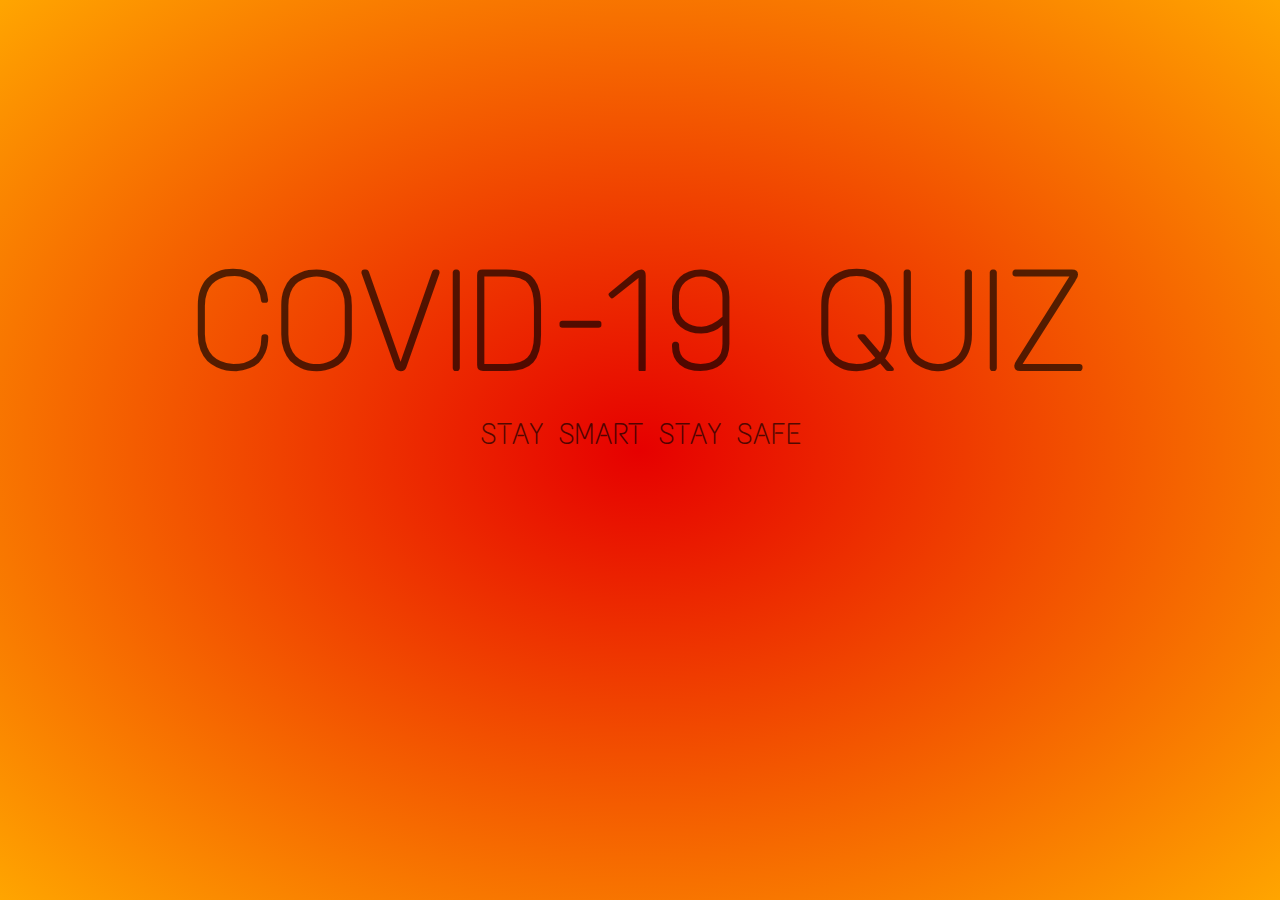
<file: index.html>
<html class="homeHTML">
    <head>
        <link href="https://fonts.googleapis.com/css2?family=Text+Me+One&display=swap" rel="stylesheet">
        <link href="https://fonts.googleapis.com/css2?family=Manrope&display=swap" rel="stylesheet">
        <link type="text/css" rel="stylesheet" href="style.css" />
    </head>
    <body>
        <div class="text" id="header">
            <div id="headerTitle" onclick="window.location.href = 'quiz.html';"> COVID-19 QUIZ</div>
        </div>
        <div class="text" id="subHeader">
            <div id="headerTitleSub"> STAY SMART STAY SAFE</div>
        </div>
    </body>
</html>
</file>
<file: style.css>
#headerTitle{
    font-family: 'Text Me One', sans-serif;
    font-size: 145px;
    opacity: 0.65;
    transition: 0.4s;
    margin-top: calc(30vh - 45px);
    position: relative;
}
#headerTitleSub{
    position: absolute;
    font-family: 'Text Me One', sans-serif;
    font-size: 30px;
    opacity: 0.65;
    top: calc(30vh + 145px)
}
#headerTitle:hover{
    opacity:1;
    font-size: 150px;
}
#headerTitle::after{
    content : "";
    position: absolute;
    left: 0;
    bottom: 15px;
    width: 100%;
    height: 4px;
    border-radius: 15px;
    background : currentColor;
    transform: scaleX(0);
    transform-origin : right;
    transition:  transform 300ms ease-in;
}
#headerTitle:hover::after{
    transform: scaleX(1);
    transform-origin : left;
}
.text{
        display:flex;
        justify-content: center;
    }
.homeHTML{
    background-image: radial-gradient(rgb(230, 0, 0), rgb(255,165,0));
    height: 100vh;
}
</file>
